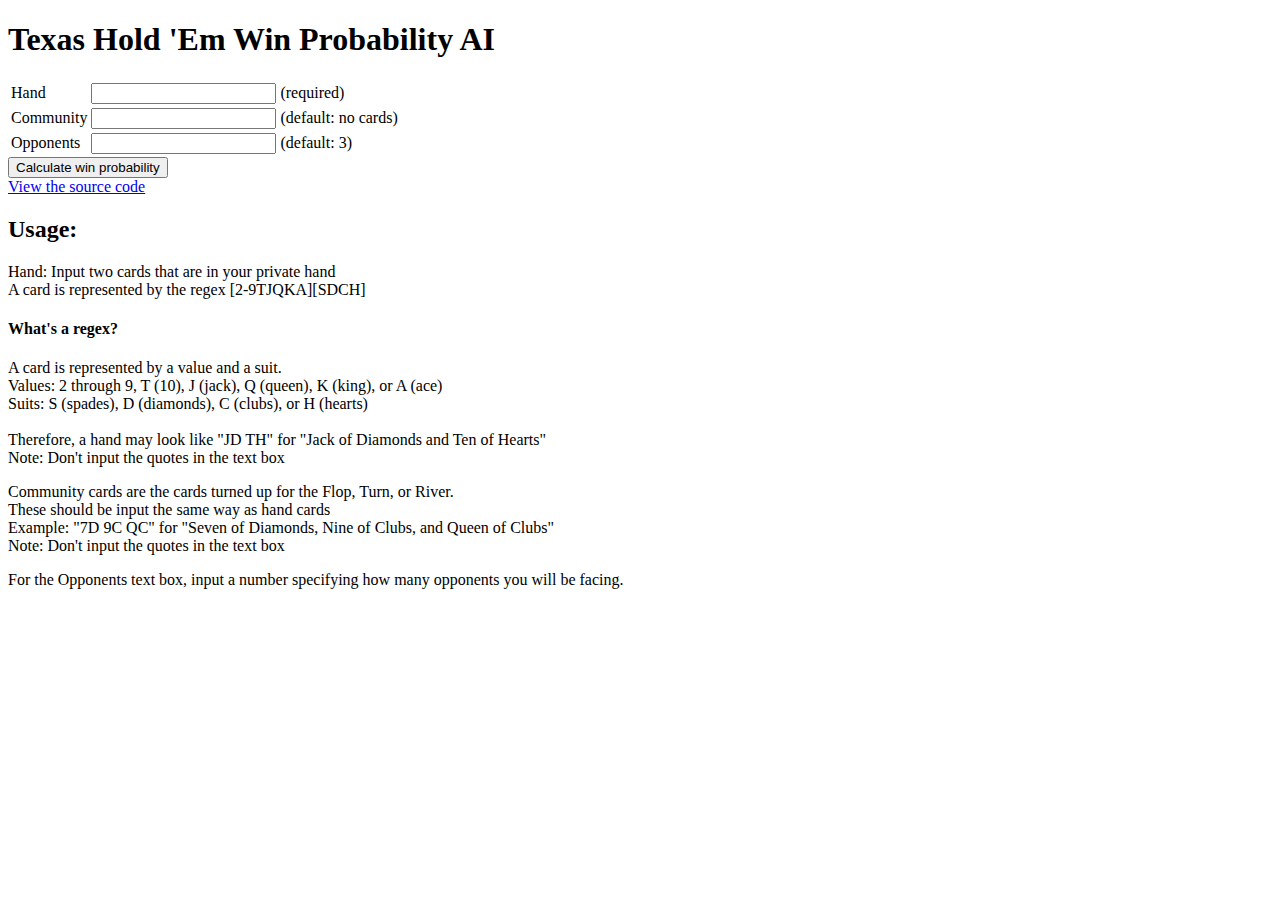
<file: src/pokerserver/index.html>
<!DOCTYPE html>
<html>
    <head>
        <title>
            Win Probability Calculator
        </title>
        <link rel="icon" type="image/ico" href="/favicon.ico">
</head>

<body>
    <h1>
        Texas Hold 'Em Win Probability AI
    </h1>

    <form method="post" action="cgi/poker.py">
        <table>
            <tr>
                <td>Hand</td>
                <td><input type="text" name="hand" required></td>
                <td>(required)</td>
            </tr>
            <tr>
                <td>Community</td>
                <td><input type="text" name="community"></td>
                <td>(default: no cards)</td>
            </tr>
            <tr>
                <td>Opponents</td>
                <td><input type="text" name="players"></td>
                <td>(default: 3)</td>
            </tr>
        </table>
        <input type="submit" value="Calculate win probability">
    </form>

    <a href="https://github.com/gorel/C-Poker-AI">View the source code</a>

    <h2>
        Usage:
    </h2>

    <p>
        Hand: Input two cards that are in your private hand<br>
        A card is represented by the regex [2-9TJQKA][SDCH]
    </p>

    <h4>
        What's a regex?
    </h4>

    <p>
        A card is represented by a value and a suit.<br>
        Values: 2 through 9, T (10), J (jack), Q (queen), K (king), or A (ace)<br>
        Suits: S (spades), D (diamonds), C (clubs), or H (hearts)<br>
        <br>
        Therefore, a hand may look like "JD TH" for "Jack of Diamonds and Ten of Hearts"<br>
        Note: Don't input the quotes in the text box
    </p>

    <p>
        Community cards are the cards turned up for the Flop, Turn, or River.<br>
        These should be input the same way as hand cards<br>
        Example: "7D 9C QC" for "Seven of Diamonds, Nine of Clubs, and Queen of Clubs"<br>
        Note: Don't input the quotes in the text box
    </p>

    <p>
        For the Opponents text box, input a number specifying how many opponents you will be facing.
    </p>
</body>
</file>
